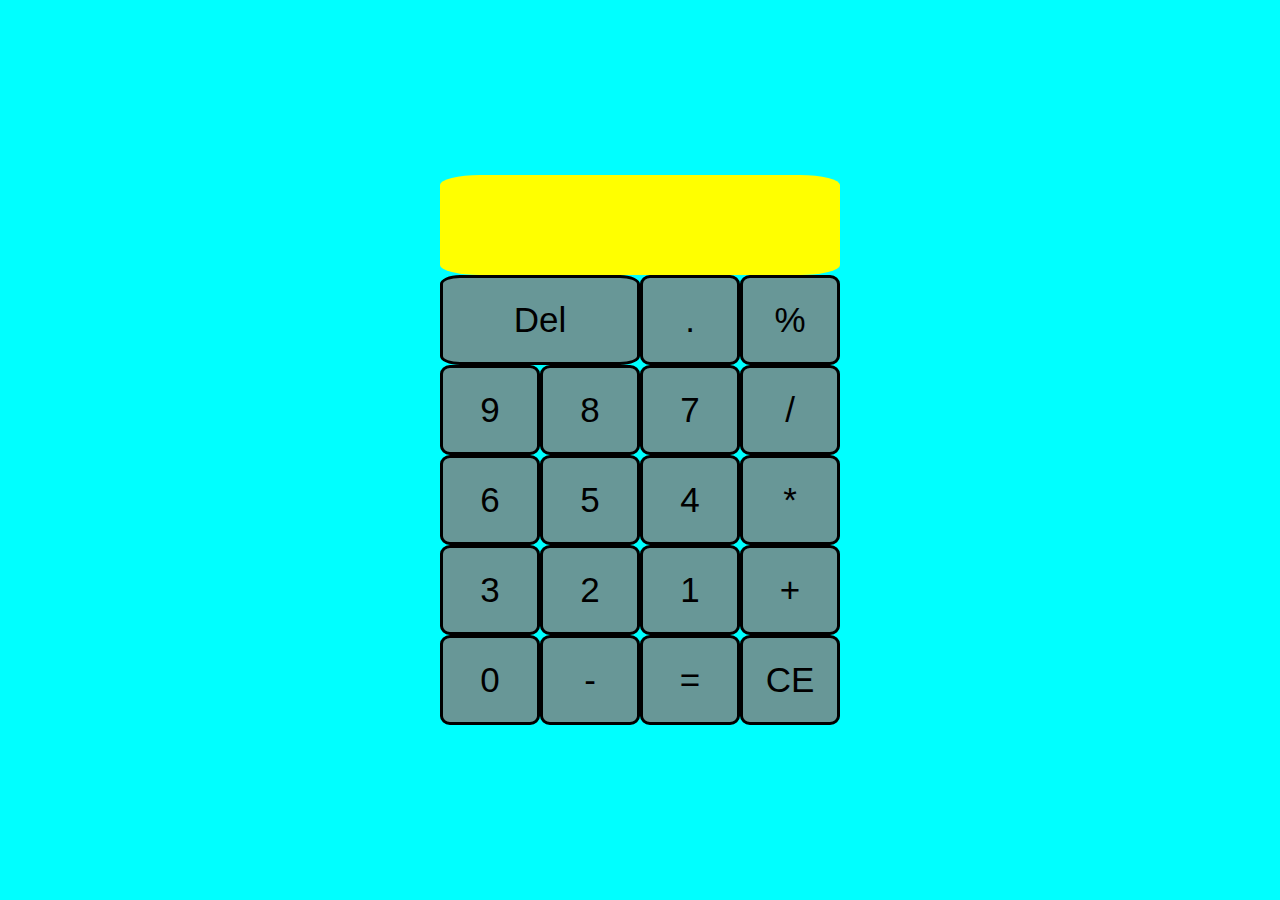
<file: index.html>
<!DOCTYPE html>
<html lang="en">
<head>
    <meta charset="UTF-8">
    <meta name="viewport" content="width=device-width, initial-scale=1.0">
    <link rel="stylesheet" href="./CSS/Style.css">
    <title>Calculator_pro</title>
</head>
<body>
   

        <div class="calculator">
            <div class="display">
                <!-- <div data-input class="top-output"></div> -->
                <div data-output class="output"></div>
            </div>
 <button data-delete class="space" id="btn">Del</button>
<button data-combine id="btn">.</button>
<button data-btnNumOps id="btn">%</button>
 <button data-btnNumOps id="btn">9</button> 
 <button data-btnNumOps id="btn">8</button>
<button data-btnNumOps id="btn">7</button>
<button data-btnNumOps id="btn">/</button>
<button data-btnNumOps id="btn">6</button>
<button data-btnNumOps id="btn">5</button>
<button data-btnNumOps id="btn">4</button>
<button data-btnNumOps id="btn">*</button>
<button data-btnNumOps id="btn">3</button>
<button data-btnNumOps id="btn">2</button>
<button data-btnNumOps id="btn">1</button>
<button data-btnNumOps id="btn">+</button>
<button data-btnNumOps id="btn">0</button>
<button data-btnNumOps id="btn">-</button>
<button data-equal id="btn">=</button>
<button data-clear id="btn">CE</button>


            
        </div>
<script src="./javascript/code.js"></script>
</body>
</html>
</file>
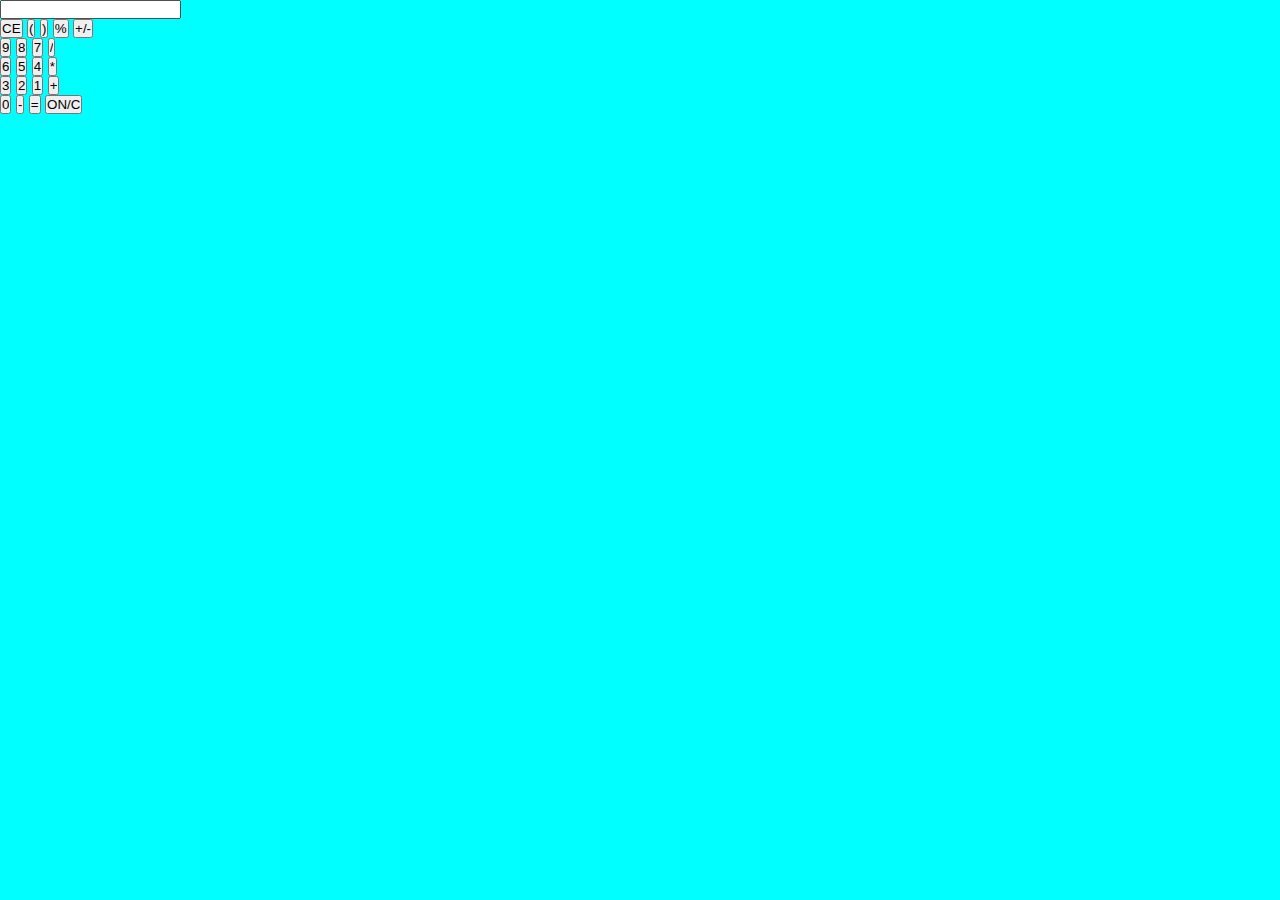
<file: calculator.html>
<!DOCTYPE html>
<html lang="en">
<head>
    <meta charset="UTF-8">
    <meta name="viewport" content="width=device-width, initial-scale=1.0">
    <link rel="stylesheet" href="./CSS/Style.css">
    <title>Calculator_pro</title>
</head>
<body>
    <form action="" name="clc">
        <input type="text" name="display" id="calc"><br>
        
        <input class="btn" type="button"value="CE"> 
        <input class="btn" type="button" value="(">
        <input class="btn" type="button"value=")">
        <input class="btn" type="button"value="%">
        <input class="btn" type="button"value="+/-"><br>
        <input class="btn" type="button" value="9">
        <input class="btn" type="button" value="8">
        <input class="btn" type="button" value="7">
        <input class="btn" type="button" value="/" id="space"><br>
        <input class="btn" type="button"value="6">
        <input class="btn" type="button" value="5">
        <input class="btn" type="button" value="4">
        <input class="btn" type="button" value="*" id="space"><br>
        <input class="btn" type="button" value="3">
        <input class="btn" type="button" value="2">
        <input class="btn" type="button" value="1">
        <input class="btn" type="button"value="+" id="space"><br>
        <input class="btn" type="button" value="0">
        <input class="btn" type="button" value="-">
        <input class="btn" type="button" value="=">
        <input class="btn" type="button" value="ON/C" id="space">
    </form>
    
</body>
</html>
</file>
<file: CSS/Style.css>
*,
::after,
::before{
    margin: 0px;
    padding: 0px;
    box-sizing: border-box;
    
}
body{
font-family: 'Varela Round', sans-serif; 
font-weight: bold;
background-color: aqua;
}
    

 .calculator{
    display: grid;
    justify-content: center;
    align-content: center;
    min-height: 100vh;
    grid-template-columns: repeat(4, 100px);
    grid-template-rows: minmax(100px, auto) repeat(5, 90px);
    border-radius: 12%;



}
.calculator button{
    cursor: pointer;
    font-size: 35px;
    border: black solid;
    box-shadow: green;
    border-radius: 10%;
    background-color: rgba(128, 128, 128, 0.816);
    
    
}

.space{
    grid-column: span 2;
}
.display{
    grid-column: 1 / -1;
    background-color: yellow;
    display: flex;
    align-items: flex-end;
    justify-content: space-around;
    flex-direction: column;
    padding: 10px;
    border-radius: 10%;
}
.display .top-output{
    font-size: 30px;
}
.display .final-output{
    font-size: 50px;
}
#btn:hover {
    background-color: green;
}
@import url('https://fonts.googleapis.com/css2?family=Roboto+Slab&family=Roboto:wght@100&family=Varela+Round&display=swap');
</file>
